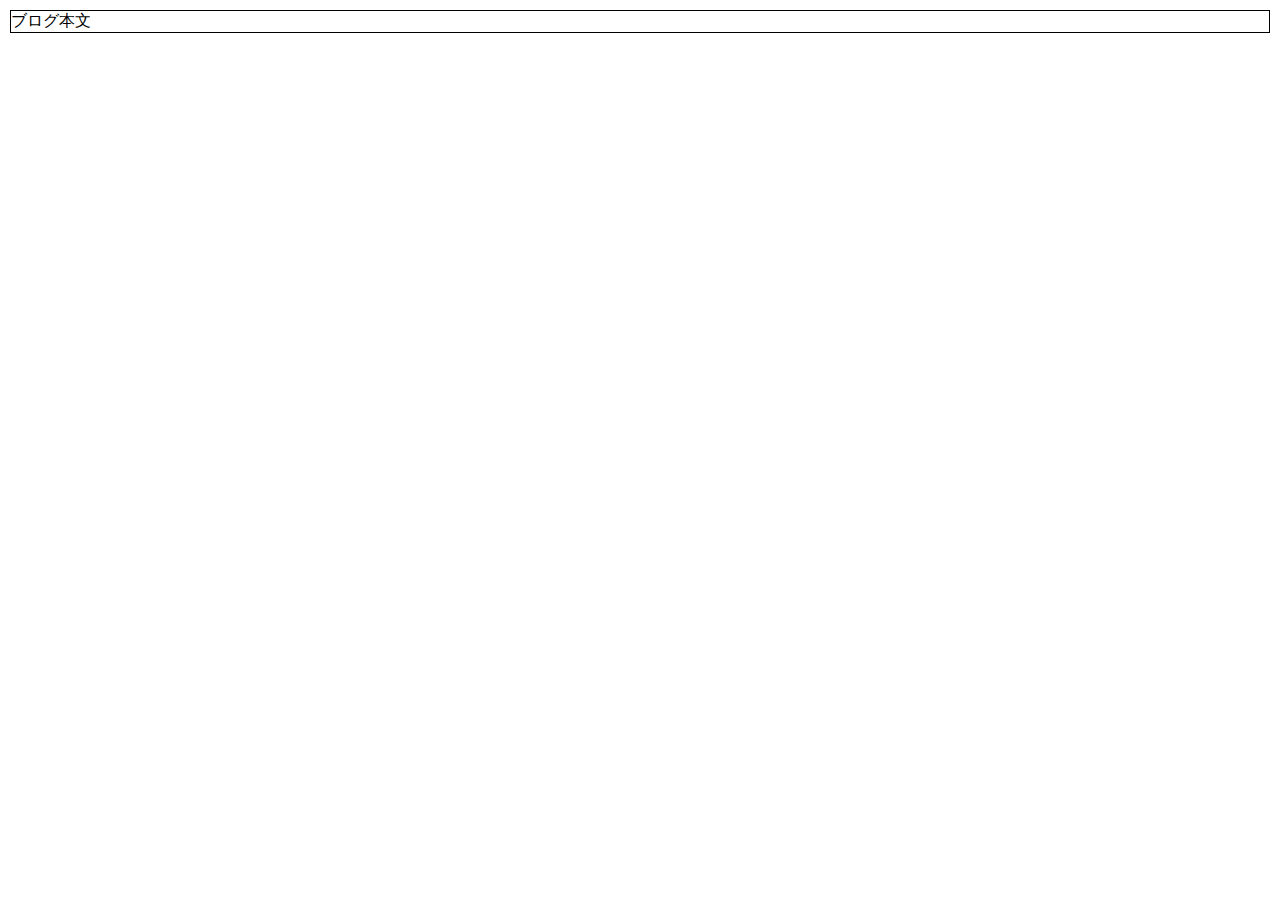
<file: 02_html_css/css/01/index.html>
<!DOCTYPE html>
<html lang="ja">
    <head>
        <meta charset="utf-8">
        <title>HTML/CSSの勉強</title>
        <link rel="stylesheet" href="css/style.css">
        <!-- cssファイルへの相対パスを出す｡ -->
    </head>
    <body>
        <p>ブログ本文</p>
    </body>
</html>
</file>
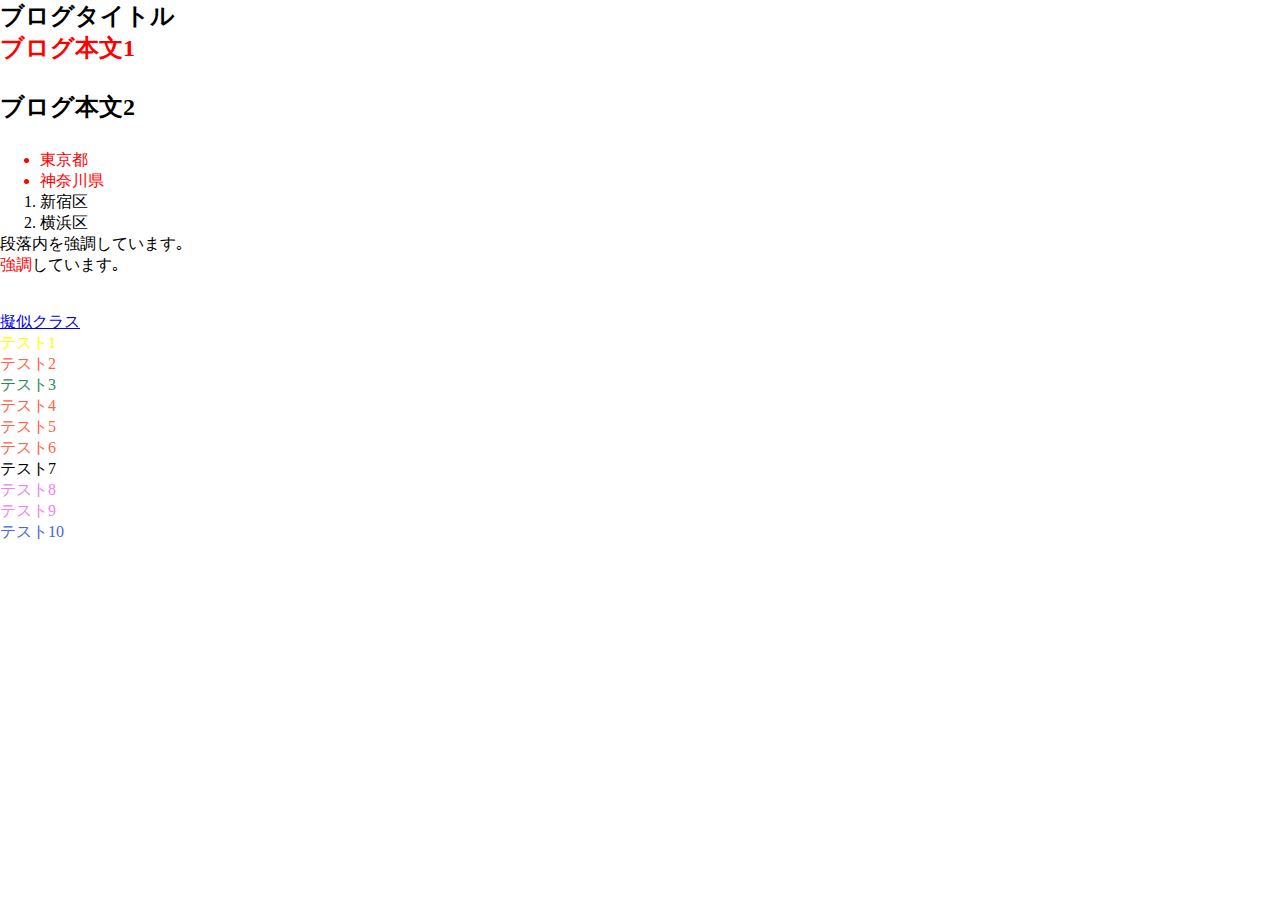
<file: 02_html_css/css/02/index.html>
<!DOCTYPE html>
<html lang="ja">
    <head>
        <meta charset="utf-8">
        <title>HTML/CSSの勉強</title>
        <link rel="stylesheet" href="css/style.css">
    </head>
    <body>

    <h2>
        ブログタイトル
        <br>
        <div>
            <p class="blog-body">ブログ本文1</p><br>
            <div class="blog-body">ブログ本文2</div><br>
    </div>
    </h2>

    <ul>
        <li>東京都</li>
        <li>神奈川県</li>
    </ul>

    <ol>
        <li>新宿区</li>
        <li>横浜区</li>
    </ol>

    <div>
        <p><span>段落内を強調</span>しています｡</p>
        <span>強調</span>しています｡
    </div><br><br>

    <a href="#">擬似クラス</a>

    <div class="sample">
        <p>テスト1</p>
        <p>テスト2</p>
        <p>テスト3</p>
        <p>テスト4</p>
        <p>テスト5</p>
        <p>テスト6</p>
        <p>テスト7</p>
        <p>テスト8</p>
        <p>テスト9</p>
        <p>テスト10</p>
    </div>

    </body>
</html>
</file>
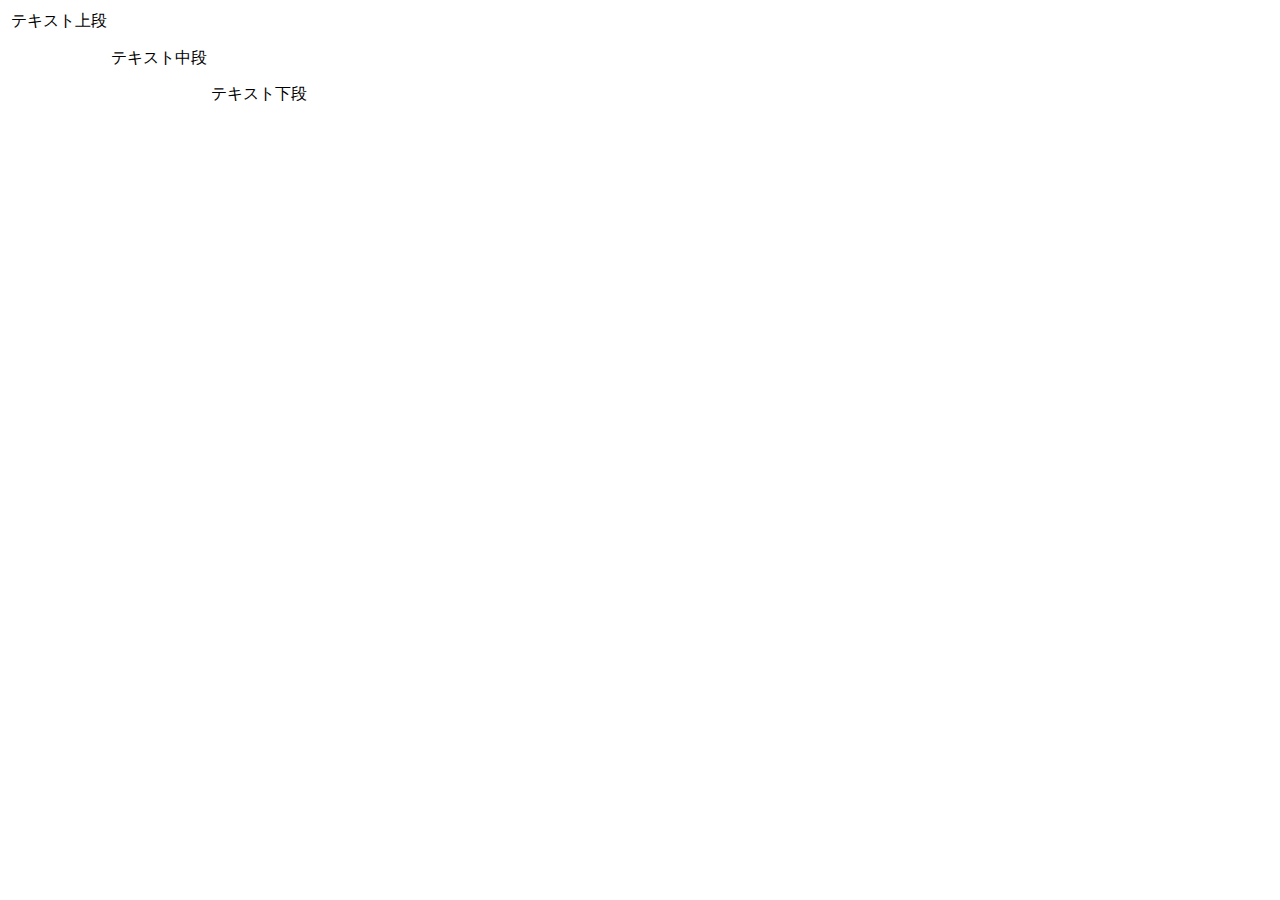
<file: 02_html_css/css/04_2/index.html>
<!DOCTYPE html>
<html lang="ja">
    <head>
        <meta charset="utf-8">
        <title></title>
        <link rel="stylesheet" href="css/style.css">
    </head>
    <body>
        <table>
            <tr>
                <td class="text-top">テキスト上段</td>
                <td class="text-middle">テキスト中段</td>
                <td class="text-bottom">テキスト下段</td>
            </tr>
        </table>
    </body>
</html>
</file>
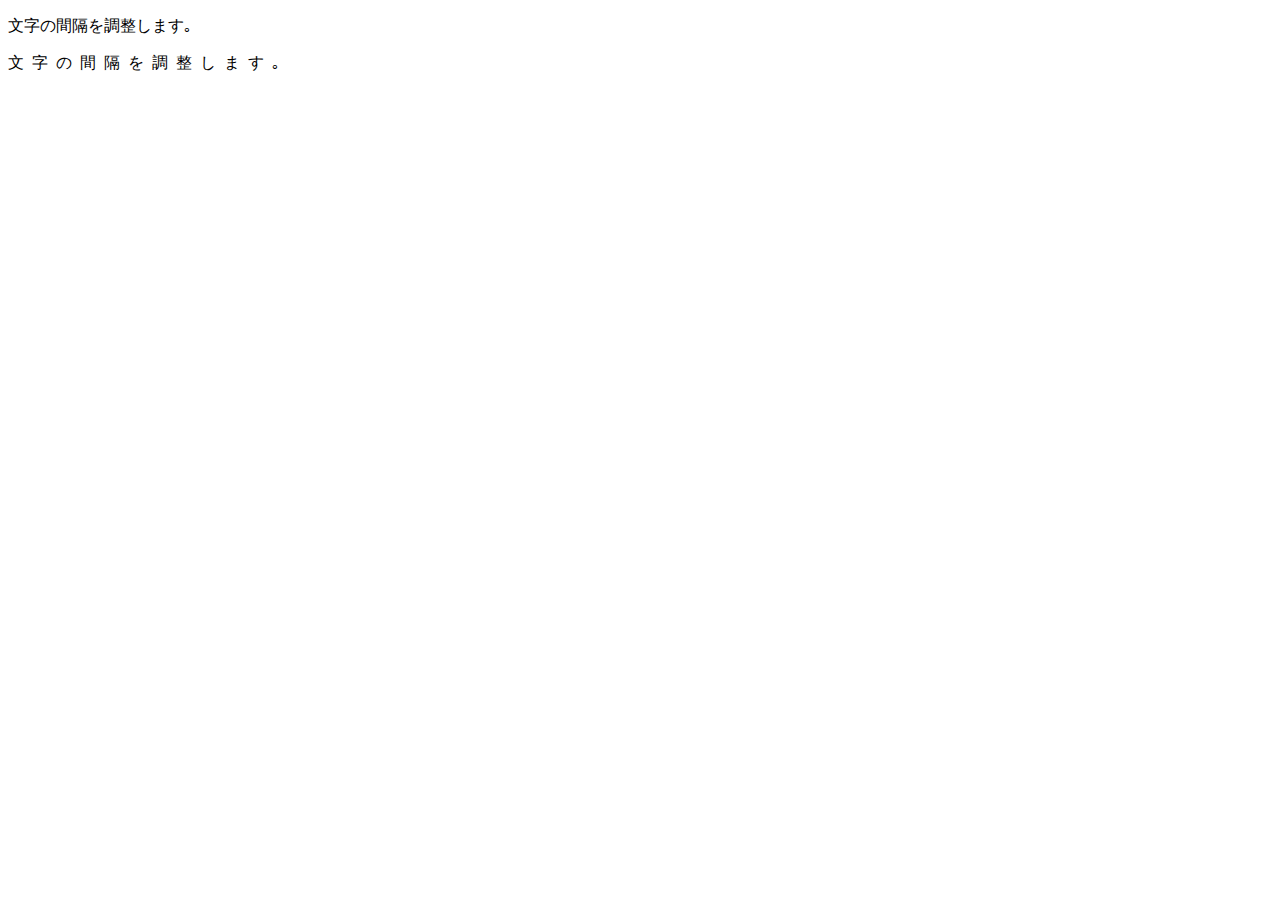
<file: 02_html_css/css/04_3/index.html>
<!DOCTYPE html>
<html lang="ja">
    <head>
        <meta charset="utf-8">
        <title></title>
        <link rel="stylesheet" href="css/style.css">
    </head>
    <body>
        <table>
            <p>文字の間隔を調整します｡</p>
            <p class="text-spacing">文字の間隔を調整します｡</p>
        </table>
    </body>
</html>
</file>
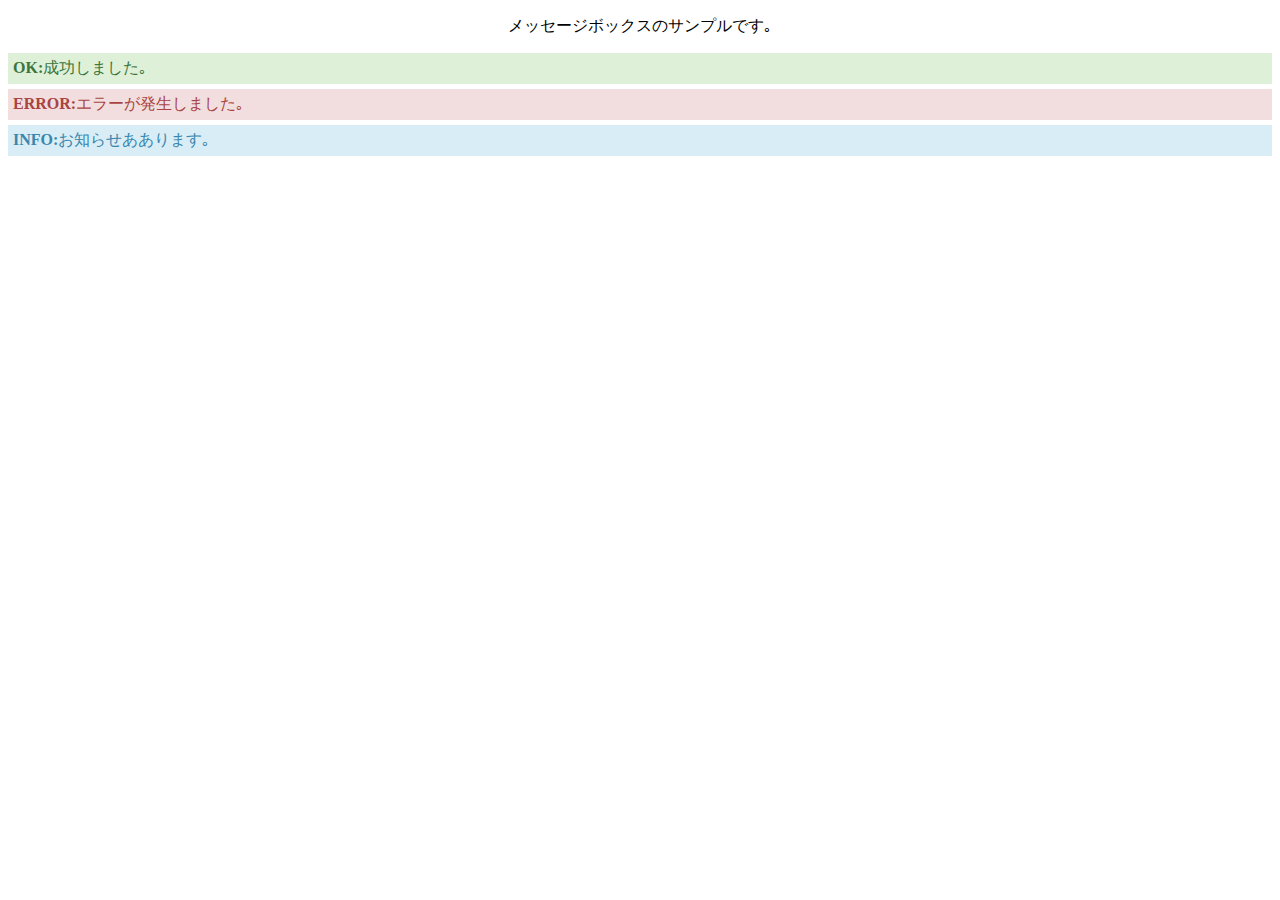
<file: 02_html_css/css/05/index.html>
<!DOCTYPE html>
<html lang="ja">
    <head>
        <meta charset="utf-8">
        <title>メッセージ</title>
        <link rel="stylesheet" href="css/style.css">
    </head>
    <body>
        <p><span>メッセージボックスのサンプルです｡</span></p>
        <div class="success-message"><span>OK:</span>成功しました｡</div>
        <div class="error-message"><span>ERROR:</span>エラーが発生しました｡</div>
        <div class="info-message"><span>INFO:</span>お知らせああります｡</div>
    </body>
</html>
</file>
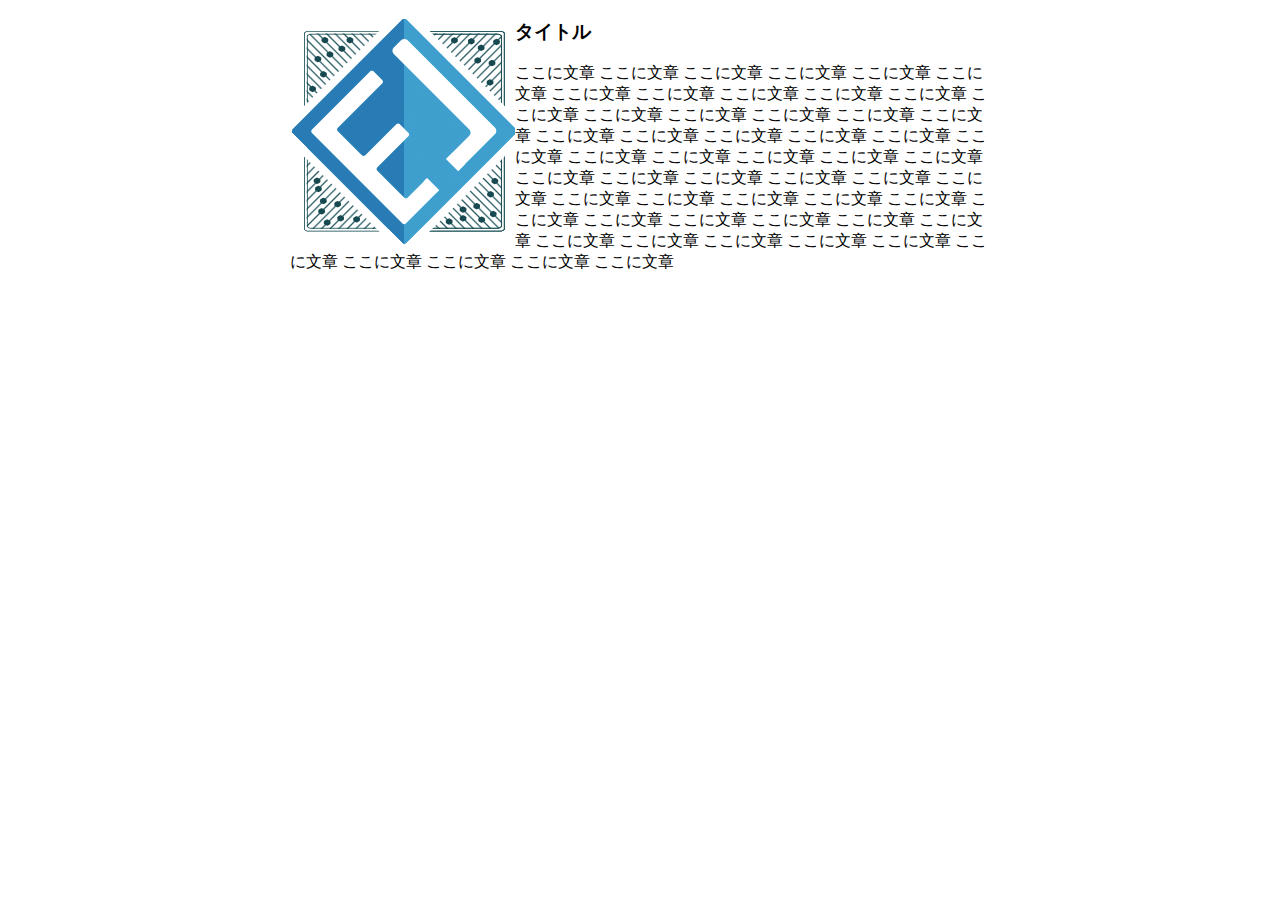
<file: 02_html_css/css/06/index.html>
<!DOCTYPE html>
<html lang="ja">
    <head>
        <meta charset="utf-8">
        <title>layout_02</title>
        <link rel="stylesheet" href="css/style.css">
    </head>
    <body>
        <div class="container">
            <img class="logo" src="images/elites.png">
            <div class="article">
                <h3>タイトル</h3>
                <p>
                    ここに文章 ここに文章 ここに文章 ここに文章 ここに文章 ここに文章
                    ここに文章 ここに文章 ここに文章 ここに文章 ここに文章 ここに文章
                    ここに文章 ここに文章 ここに文章 ここに文章 ここに文章 ここに文章
                    ここに文章 ここに文章 ここに文章 ここに文章 ここに文章 ここに文章
                    ここに文章 ここに文章 ここに文章 ここに文章 ここに文章 ここに文章
                    ここに文章 ここに文章 ここに文章 ここに文章 ここに文章 ここに文章
                    ここに文章 ここに文章 ここに文章 ここに文章 ここに文章 ここに文章
                    ここに文章 ここに文章 ここに文章 ここに文章 ここに文章 ここに文章
                    ここに文章 ここに文章 ここに文章 ここに文章 ここに文章 ここに文章
                    ここに文章
                </p>
            </div>
        </div>
    </body>
</html>
</file>
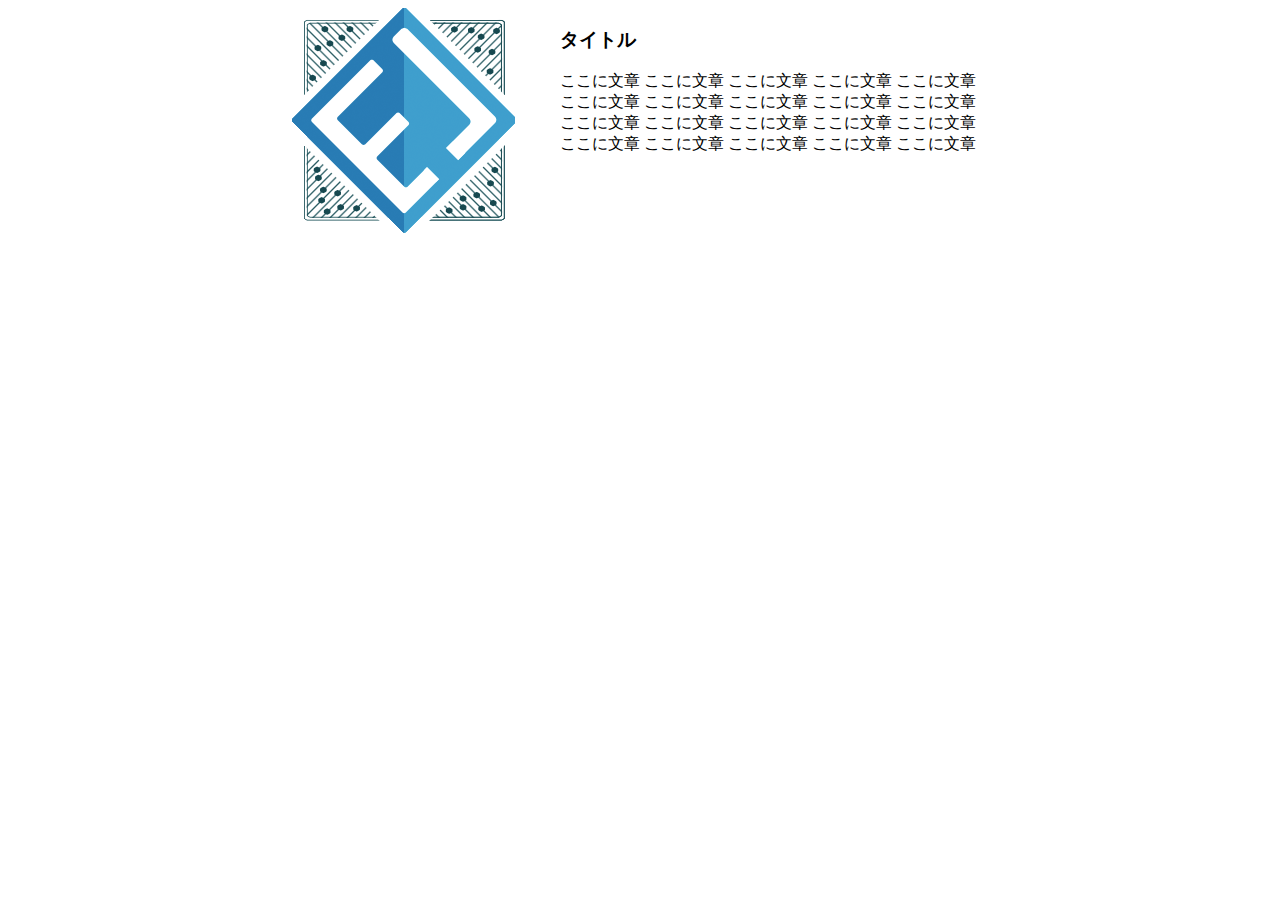
<file: 02_html_css/css/08/index.html>
<!DOCTYPE html>
<html lang="ja">
    <head>
        <meta charset="utf-8">
        <title></title>
        <link rel="stylesheet" href="css/style.css">
    </head>
    <body>
        <div class="container">
            <div class="left-image">
                <img class="logo" src="images/elites.png">
            </div>
                <div class="article">
                    <h3>タイトル</h3>
                    <p>
                        ここに文章 ここに文章 ここに文章 ここに文章 ここに文章
                        ここに文章 ここに文章 ここに文章 ここに文章 ここに文章
                        ここに文章 ここに文章 ここに文章 ここに文章 ここに文章
                        ここに文章 ここに文章 ここに文章 ここに文章 ここに文章
                    </p>
                </div>
        </div>
    </body>
</html>
</file>
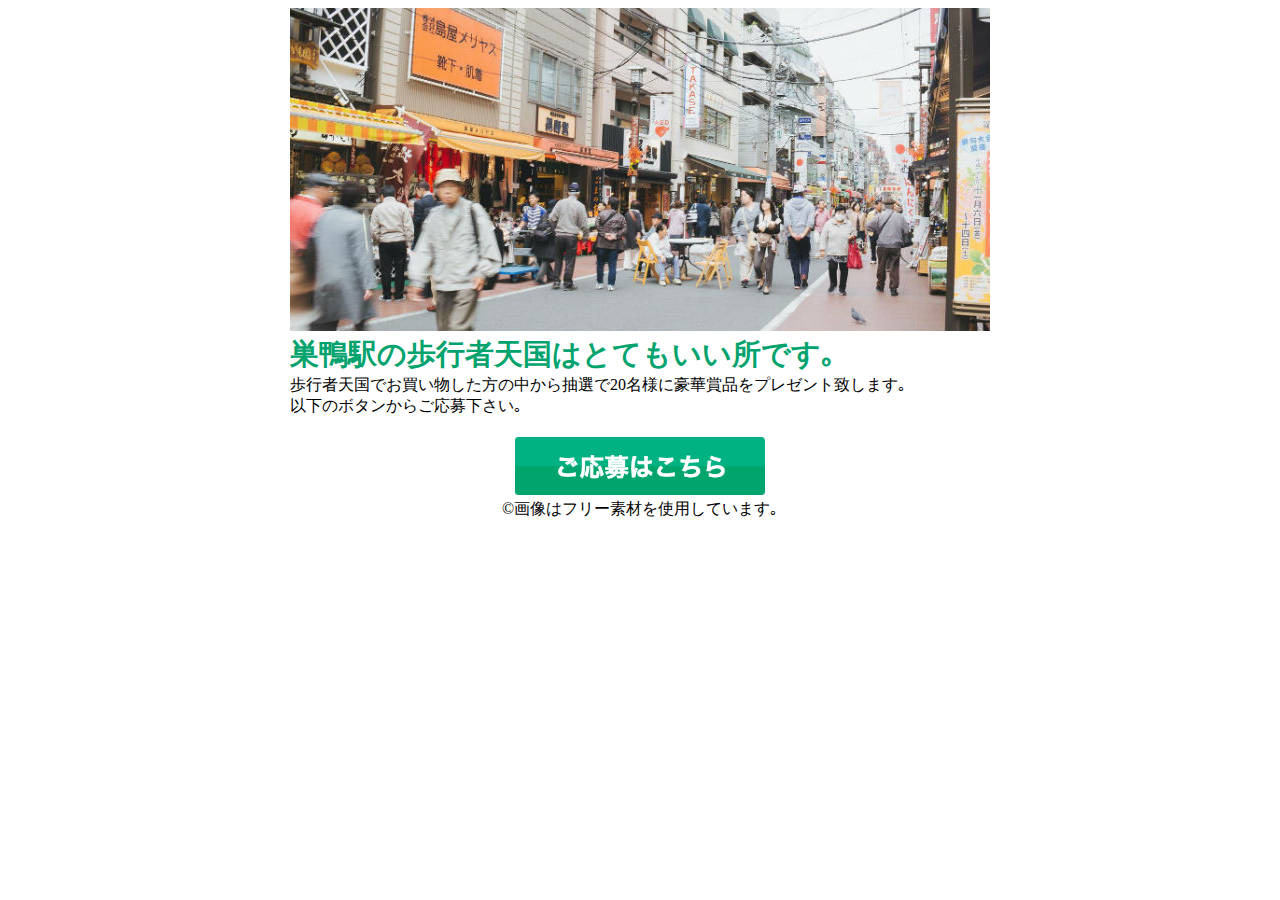
<file: 02_html_css/css/09/index.html>
<!DOCTYPE html>
<html lang="ja">
    <head>
        <meta charset="UTF-8">
        <meta name="viewport" content="width=device-width, initial-scale=1.0">
        <meta http-equiv="X-UA-Compatible" content="ie=edge">
        <title>応募サイト</title>
        <link rel="stylesheet" href="css/style.css">
    </head>
    <body>
        <div class="container">
            <img src="images/main.jpg" alt="巣鴨駅の画像" >
            <header>巣鴨駅の歩行者天国はとてもいい所です｡</header>
        <div>
            歩行者天国でお買い物した方の中から抽選で20名様に豪華賞品をプレゼント致します｡<br>
            以下のボタンからご応募下さい｡
        </div>
        <footer>
            <a href="http://example.com">
            <img src="images/button.png" alt="応募ボタン" >
                <br>
            </a>
            &copy;画像はフリー素材を使用しています｡
        </footer>
        </div>
    </body>
</html>
</file>
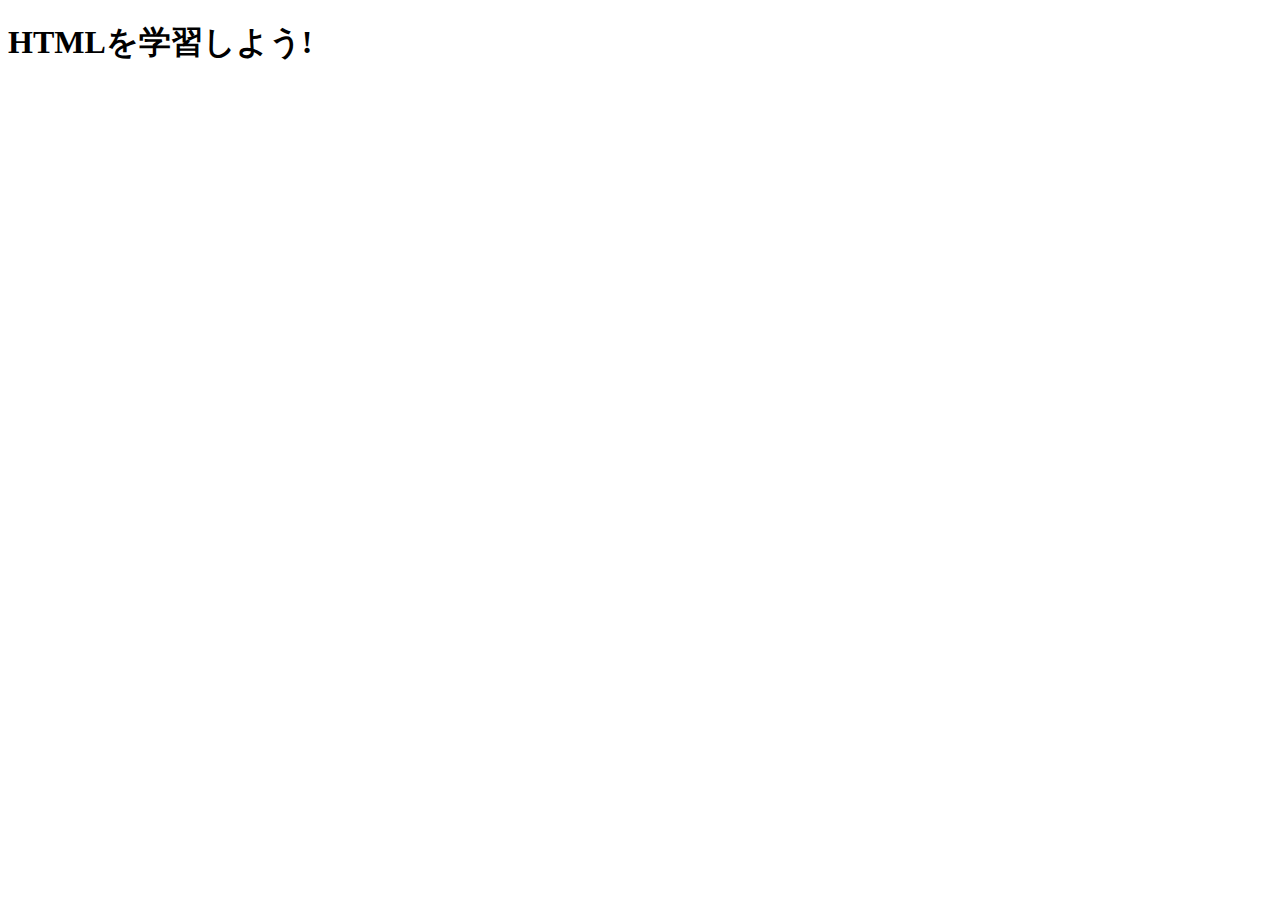
<file: 02_html_css/html/01/index.html>
<!DOCTYPE html>
<html lang="ja">
<!-- headタグの中にhtmlno情報を書いていく -->
<head>
    <meta charset="utf-8" />
    <title>webサイト</title>
    <!-- facebookでシェアした時の画像とか､ファビコンとか､css,Javascriptも記述できる -->
</head>

<body>
    <h1>HTMLを学習しよう!</h1>
    
</body>
</html>
</file>
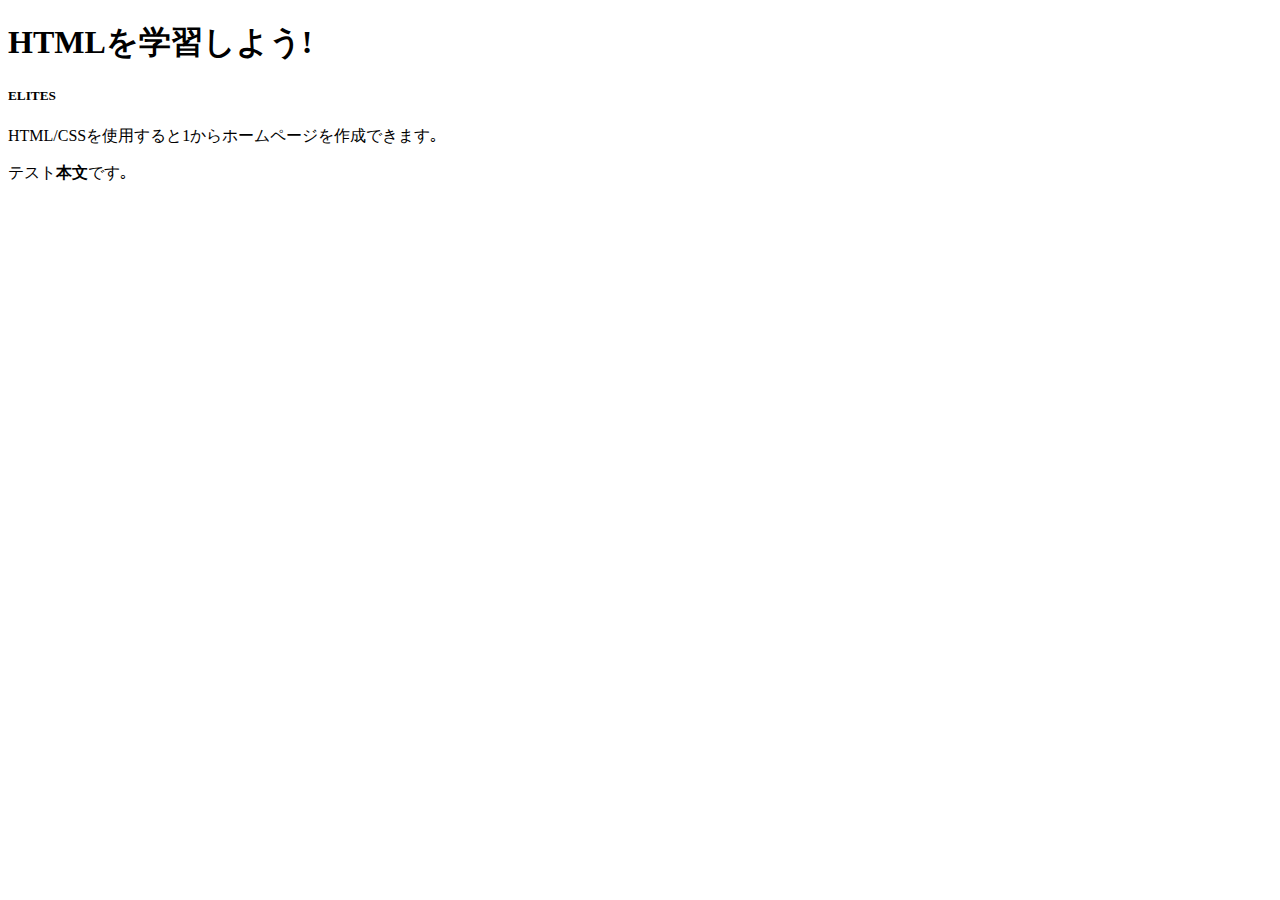
<file: 02_html_css/html/02/index.html>
<!DOCTYPE html>
<html lang="ja">
<!-- headタグの中にhtmlno情報を書いていく -->

<head>
    <meta charset="utf-8" />
    <title>webサイトテスト</title>
    <!-- facebookでシェアした時の画像とか､ファビコンとか､css,Javascriptも記述できる -->
</head>

<body>
    <h1>HTMLを学習しよう!</h1>
    <h5>ELITES</h5>
    <p>HTML/CSSを使用すると1からホームページを作成できます｡</p>

<div>
    <p>テスト<strong>本文</strong>です｡</p>
</div>


</body>

</html>
</html>
</file>
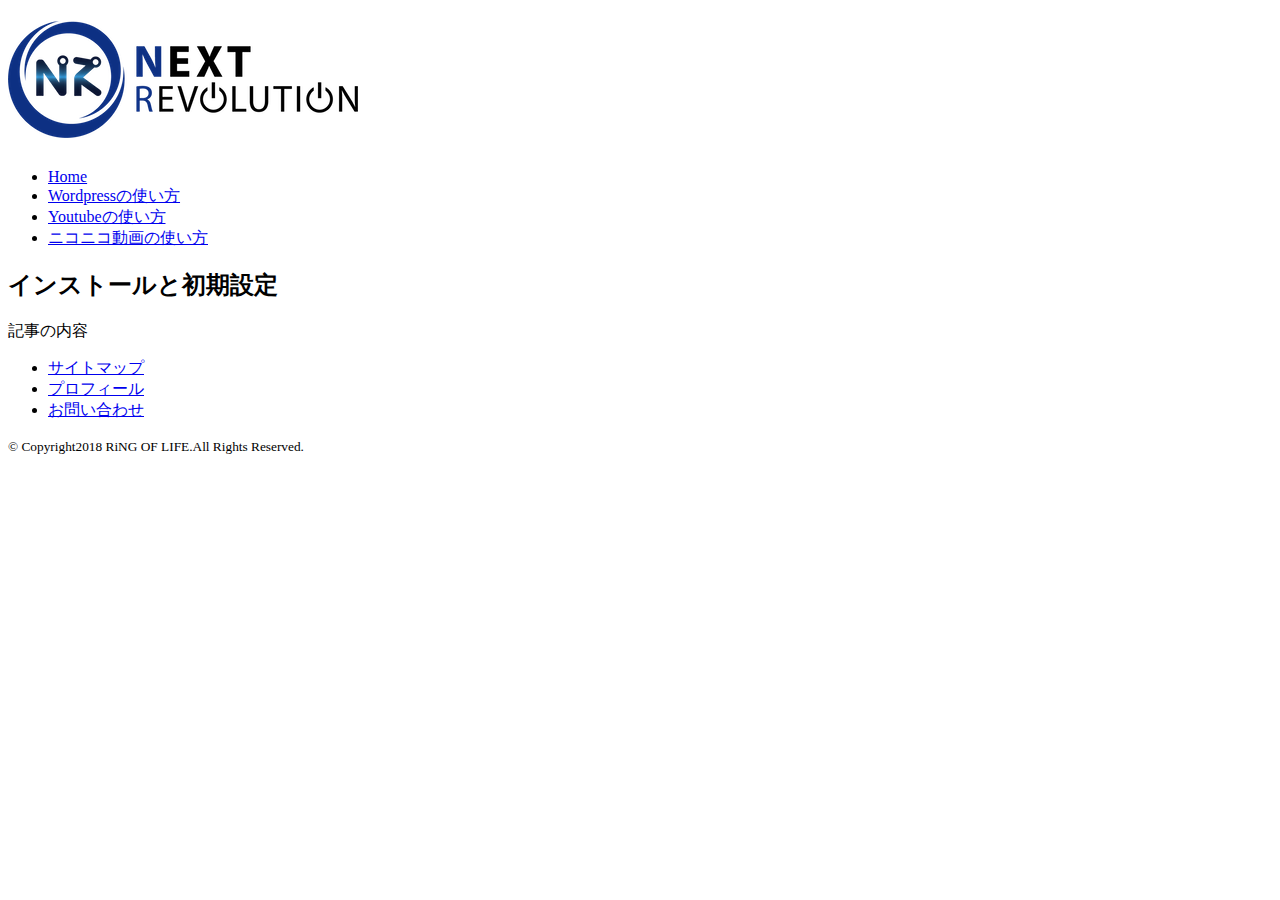
<file: 02_html_css/html/03/index.html>
<!DOCTYPE html>
<html lang="ja">
<head>
    <meta charset="utf-8">
    <title>webサイトのタイトルだよ｡</title>
</head>
<body>
<!--
    <h1>h1タグです｡</h1>
<h2>h2タグです｡</h2>
<h3>h3タグです｡</h3>
<h4>h4タグです｡</h4>
<h5>h5タグです｡</h5>
<h6>h6タグです｡</h6>

<p>段落1です｡</p>
<p>段落2です｡</p>
<p><h1>段落3です｡</h1></p>

<div>division1を表示します｡</div>
<div>division2を表示します｡</div>
<div>division3を表示します｡</div>

<hr />

<ol>
    <li>数字</li>
    <li>数字</li>
</ol>

<ul>
    <li>黒点</li>
    <li>黒点</li>
</ul>

<a href="https://hachimantai.spartacamp.jp/">スパルタキャンプ</a>

<br>

<img src="https://html5exam.jp/assets/ver3/img/header/logo.png" alt="html5"/>

<br><br>
通常の文字です｡<em>斜体文字です｡</em>
<br><br>
<strong>強調したように表示されます｡</strong>
<br><br>
<span>特に意味を持たないタグです｡</span>
<br><br>

<table>
    <tr>
    <th>果物</th>
    <th>値段(円)</th>
</tr>
<tr>
    <td>みかん</td>
    <td>150</td>
</tr>
<tr>
    <td>いちご</td>
    <td>200</td>
</tr>
</table>
-->
<header>
    <h1>
        <a href="XXXX.html"><img src="logo.png" alt="サンプルブログ"</a>
    </h1>
    <nav>
        <ul>
            <li><a href="index.html">Home</a></li>
            <li><a href="wordpress.html">Wordpressの使い方</a></li>
            <li><a href="youtube.html">Youtubeの使い方</a></li>
            <li><a href="niconico.html">ニコニコ動画の使い方</a></li>
        </ul>
    </nav>
</header>
<main>
    <h2>インストールと初期設定</h2>
    <p>記事の内容</p>
</main>
<footer>
    <ul>
        <li><a href="sitemap.html">サイトマップ</a></li>
        <li><a href="prpfile.html">プロフィール</a></li>
        <li><a href="contact.html">お問い合わせ</a></li>
    </ul>
    <p><small>&copy; Copyright2018 RiNG OF LIFE.All Rights Reserved.</small></p>
</footer>
<form action="XXXX.php" method="post">
    <!-- ここの中に入力エリアや送信ボタンを配置します -->
</form>


</body>

</html>
</file>
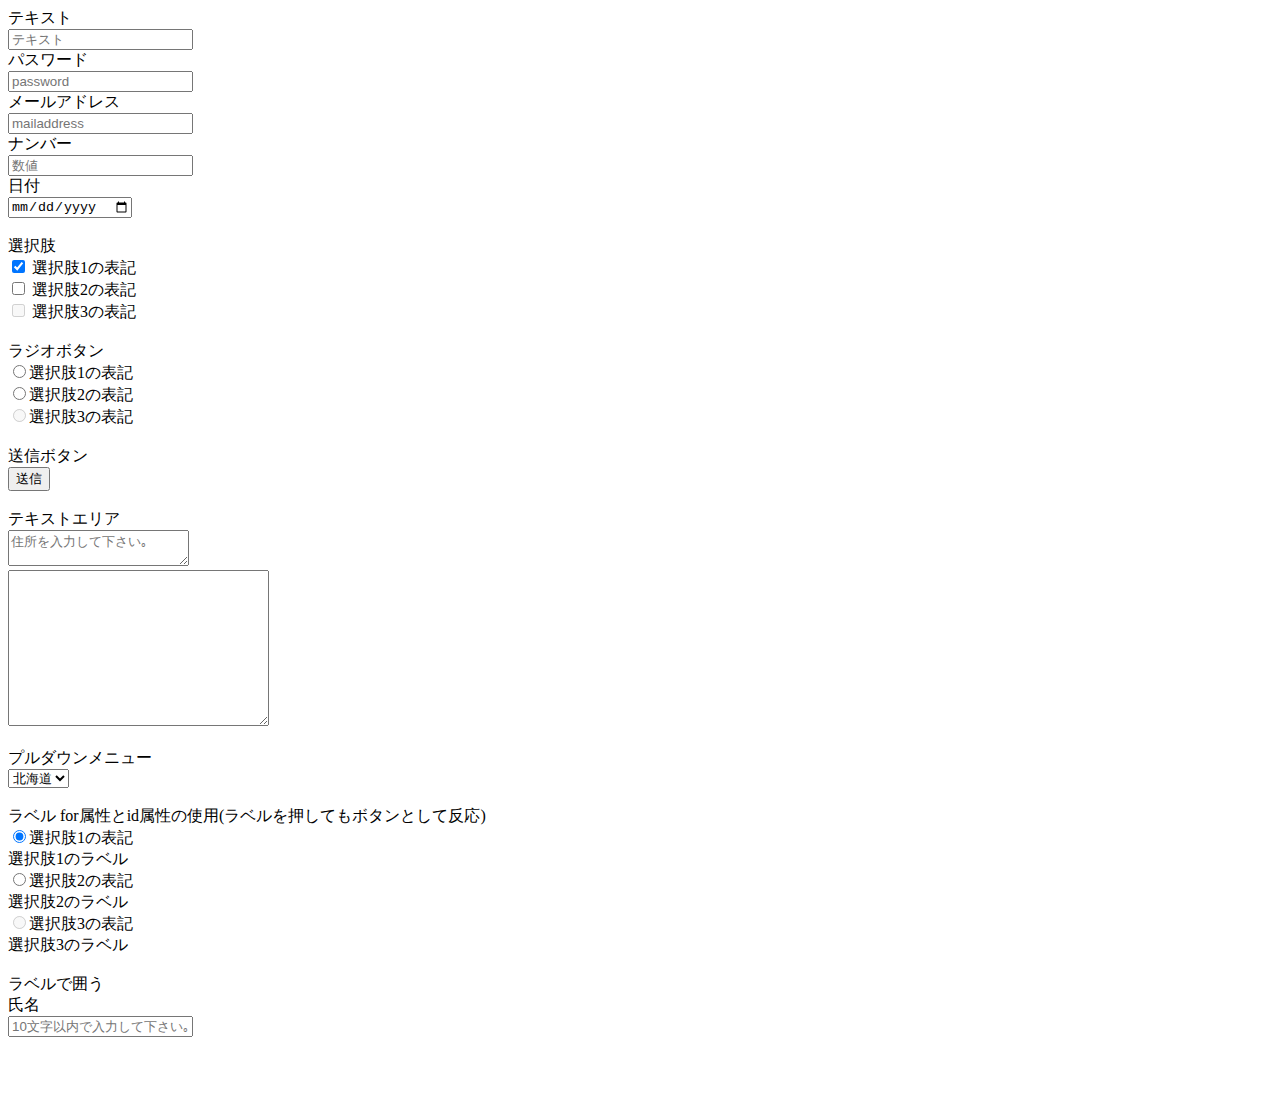
<file: 02_html_css/html/04/index.html>
<!DOCTYPE html>
<html lang="ja">

<head>
    <meta charset="utf-8">
    <title></title>
</head>

<body>
    <form method="POST" action="xxxxx.php">
        <!-- ここに記述していきます -->
        テキスト<br>
        <input type="text"  placeholder="テキスト"/> <br>

        パスワード<br>
        <input type="password" name="" id="" placeholder="password"/><br>

        メールアドレス<br>
        <input type="email" name="" id="" placeholder="mailaddress"/><br>

        ナンバー<br>
        <input type="number" name="" id="" placeholder="数値"><br>

        日付<br>
        <input type="date" name="" id="" placeholder="日付を"><br><br>

        選択肢<br>
    <input type="checkbox" name="選択肢" id="選択肢1" checked/> 選択肢1の表記<br>
    <input type="checkbox" name="選択肢" id="選択肢2"  /> 選択肢2の表記<br>
    <input type="checkbox" name="選択肢" id="選択肢3" disabled /> 選択肢3の表記<br><br>

        ラジオボタン<br>
        <input type="radio" name="選択肢" id="選択肢1" checked>選択肢1の表記<br>
        <input type="radio" name="選択肢" id="選択肢2" >選択肢2の表記<br>
        <input type="radio" name="選択肢" id="選択肢3" disabled>選択肢3の表記<br><br>

        送信ボタン<br>
        <input type="submit" value="送信"><br><br>

        テキストエリア<br>
        <textarea name="エリア1" id="" placeholder="住所を入力して下さい｡"></textarea><br>
        <textarea name="エリア2" id="" cols="30" rows="10"></textarea><br><br>

        プルダウンメニュー<br>
        <select name="address" >
            <option value="北海道">北海道</option>
            <option value="東京">東京</option>
            <option value="沖縄">沖縄</option>
        </select><br><br>
    
        ラベル for属性とid属性の使用(ラベルを押してもボタンとして反応)<br>
        <input type="radio" name="選択肢" id="select1" value="選択肢1" checked>選択肢1の表記<br>
        <label for="select1">選択肢1のラベル</label><br>
        <input type="radio" name="選択肢" id="select2" value="選択肢2">選択肢2の表記<br>
        <label for="select2">選択肢2のラベル</label><br>
        <input type="radio" name="選択肢" id="select3" value="選択肢3" disabled>選択肢3の表記<br>
        <label for="select3">選択肢3のラベル</label><br><br>

        ラベルで囲う<br>
        <label>氏名<br>
            <input type="text" placeholder="10文字以内で入力して下さい｡">
        </label>    <br><br><br><br>

    </form>
</body>

</html>
</file>
<file: 02_html_css/css/01/css/style.css>
@charset "utf-8";

/* リセットcss */
body{
    margin: 0;              /*外側の余白*/
    padding: 0;             /*内側の余白*/
    border: 0;              /*枠線の非表示*/
    font-size: 100%;        
vertical-align: baseline;   /*縦方向の揃え位置を指定(初期値)*/
}

h1{
    background-color: red;
}

/* 上下左右全てに10pxの空白が設定されます｡ */
p{
    margin: 10px;
}

/* 1pxの黒い実線を引きます｡ */
p{
    /* 線の太さ 線の種類 線の色 */
border: 1px solid black;
}
</file>
<file: 02_html_css/css/02/css/style.css>
/* 全てのタグにmarginが設定されます｡ */
*{
    margin: 0;
}

h2,
p{
    color:black;
}

p.blog-body{
    color: red;
}

ul li{
    color: red;
}

div > span{
    color: red;
}

a:hover{
    background-color:blue;
    color: yellow;
}

a:active{
    background-color: red;
    color: white;
}

.sample p:nth-child(n + 8){
    color: violet;
}

.sample p:nth-child(-n + 6){
    color: tomato;
}

.sample p:first-child{
    color: yellow;
}

.sample p:nth-child(3){
    color: seagreen;
}

.sample p:last-child{
    color: royalblue;
}
</file>
<file: 02_html_css/css/04_2/css/style.css>
/* わかりやすくするためにtableの高さを指定します */
table{
    height: 100px;
}

.text-top {
    vertical-align: top;
}

.text-middle {
    vertical-align: middle;
}

.text-bottom {
    vertical-align: bottom;
}
</file>
<file: 02_html_css/css/04_3/css/style.css>
/* 文字の間隔を0.5文字にする｡ */
.text-spacing{
    letter-spacing: 0.5em;
}
</file>
<file: 02_html_css/css/05/css/style.css>
/* div.success-message > span{
    font-weight: 700;
} */

div.success-message{
    color: #3c763d;
    background-color: #dff0d8;
    border: #c6e9a6;
    margin-bottom: 5px;
    padding: 5px;
}

/* div.error-message > span{
    font-weight: 700;
} */

div.error-message{
    color: #a94442;
    background-color: #f2dede;
    border: #ebccd1;
    margin-bottom: 5px;
    padding: 5px;
}

/* div.info-message > span{
    font-weight: 700;
} */

div.info-message{
    color: #3a87ad;
    background-color: #d9edf7;
    border: #bce8f1;
    margin-bottom: 5px;
    padding: 5px;
}

p{
    text-align: center;
}

div span{
    font-size: bold;
    font-weight: 700;
}
</file>
<file: 02_html_css/css/06/css/style.css>
.container{
    width: 700px;
    margin: 0 auto;
}

.logo{
    float: left;
}
</file>
<file: 02_html_css/css/08/css/style.css>
.container{
    max-width: 700px;
    margin: 0 auto;
    display: flex;
}

.left-image{
    width: 270px;
}

.article{
    flex:1;
}
</file>
<file: 02_html_css/css/09/css/style.css>
@charset "utf-8":

html{
    font-size: 100%;
}

.container{
    width: 700px;
    margin: 0 auto;
}

header{
    font-size: 1.8rem;
    color: #00a36d;
    font-weight: bold;
}

footer{
    text-align: center;
    margin-top: 20px;
}

footer a{
    text-decoration: none;
}
</file>
